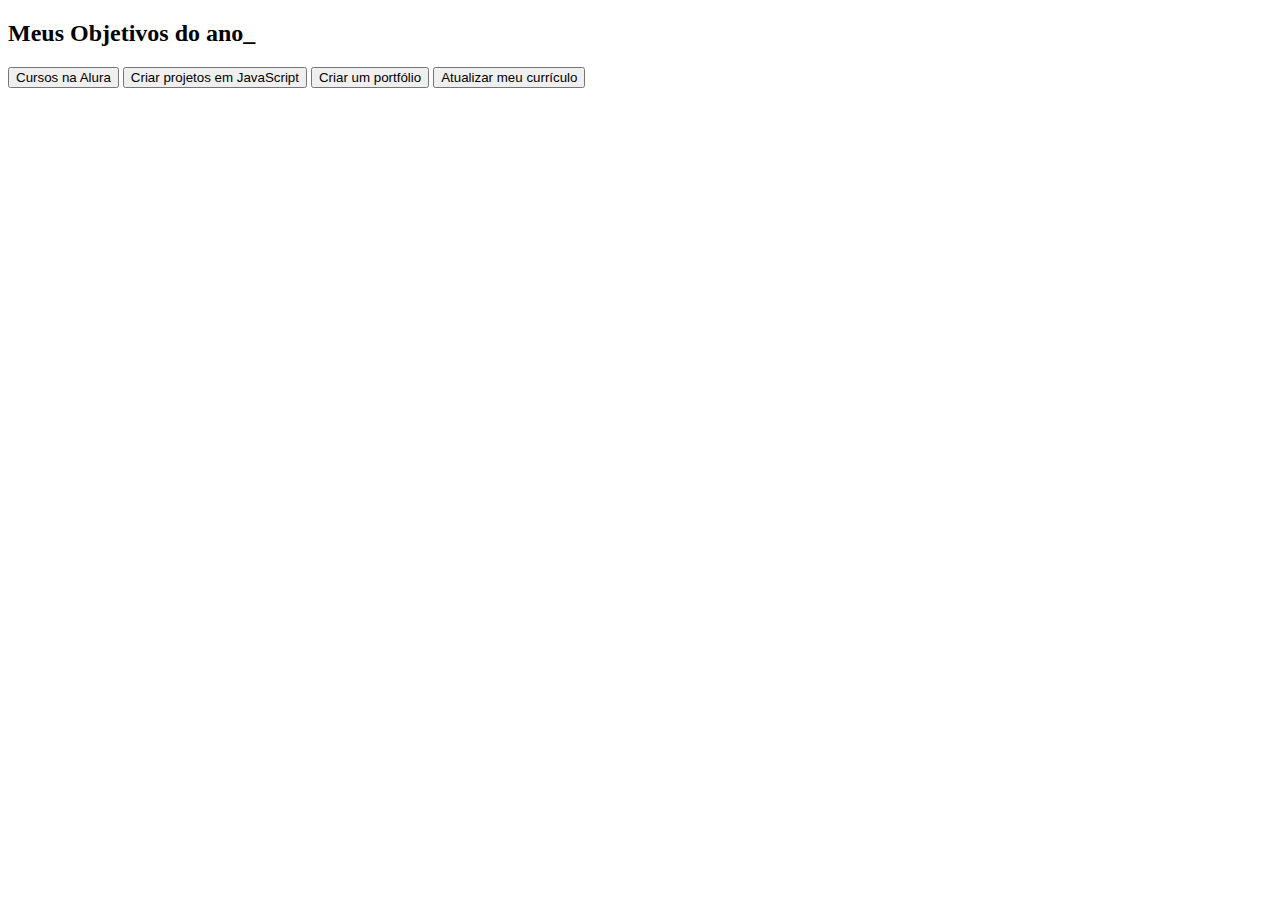
<file: Projeto de Vida/SITE01/index.html>
<!DOCTYPE html>
<html lang="pt-br">
<head>
  <meta charset="UTF-8">
  <meta name="viewport" content="width=device-width, initial-scale=1.0">
  <title>Meus objetivos do ano</title>
</head>
<body>
    
        <section class="conteudo-principal">
          <h2 class="titulo-principal">Meus Objetivos do ano_</h2>
          <div class="botoes">
            <button class="botao">Cursos na Alura</button>
            <button class="botao">Criar projetos em JavaScript</button>
            <button class="botao">Criar um portfólio</button>
            <button class="botao">Atualizar meu currículo</button>
          </div>
        </section>
      
      </html>
</body>
</html>
</file>
